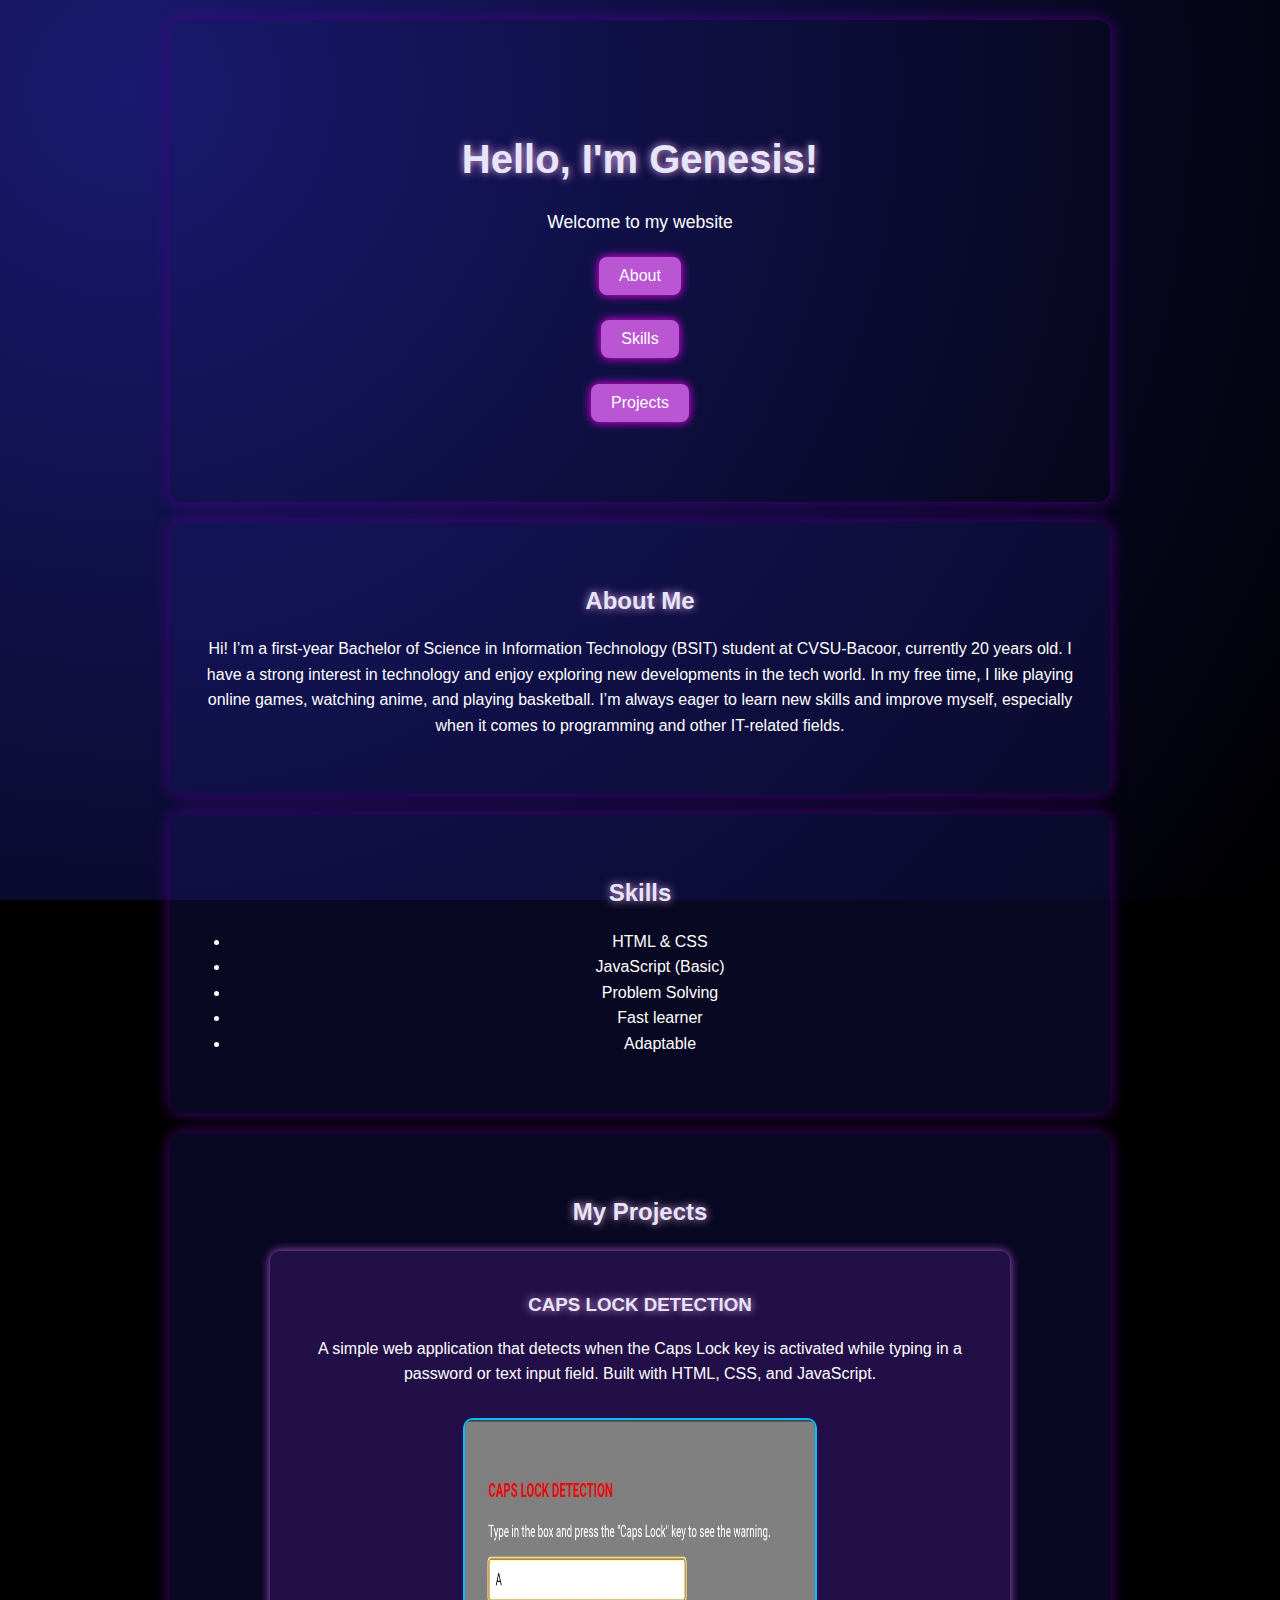
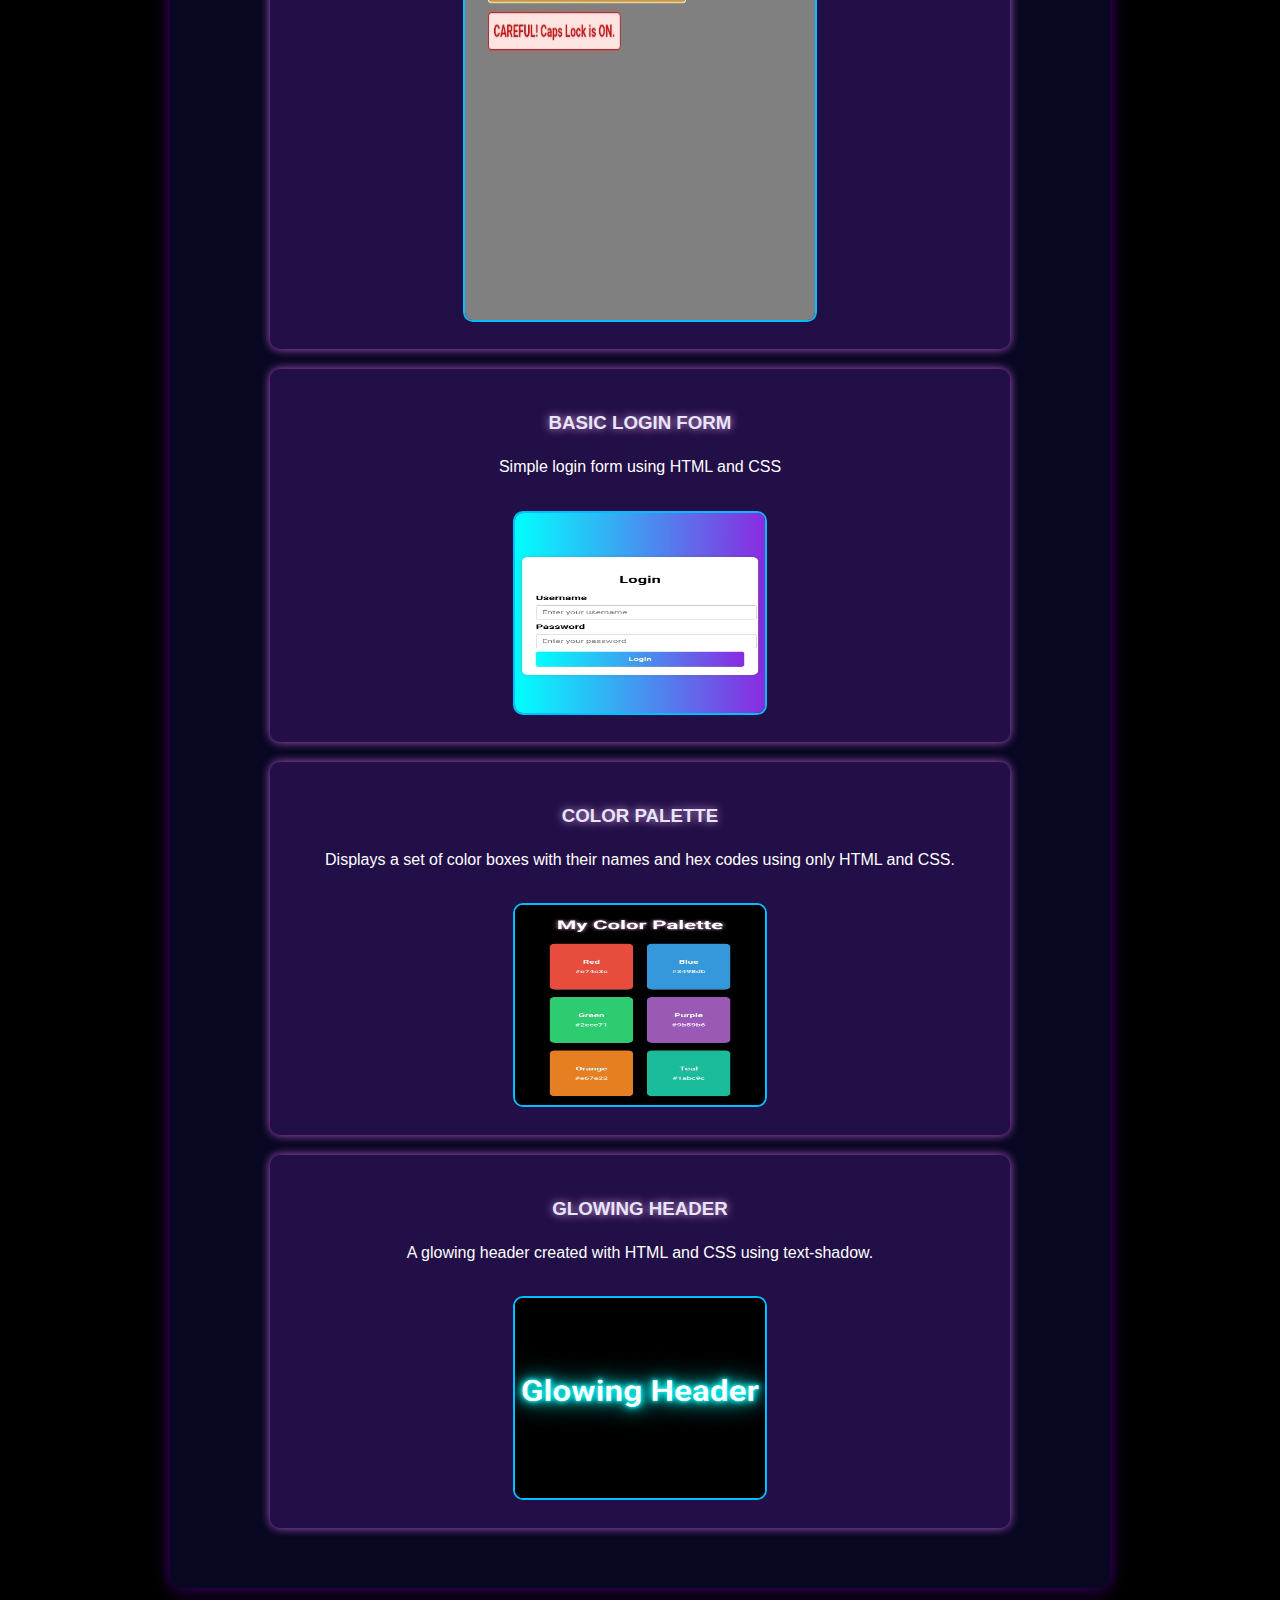
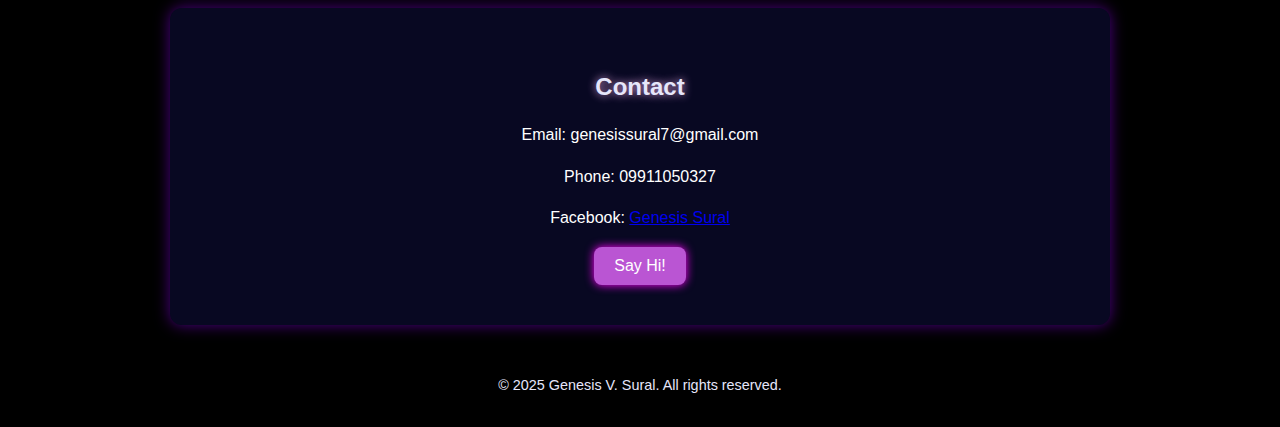
<file: index.html>
<!DOCTYPE html>
<html>
   <head>
     <meta charset="UTF-8" />
     <meta name="viewport" content="width=device-width, initial-scale=1.0" />
     <title>Genesis V. Sural</title>
     <link rel="stylesheet" href="website.style.css" />
   </head>
   <body>
     <section id="landing">
       <h1>Hello, I'm Genesis!</h1>
       <p>Welcome to my website</p>
       <button onclick="scrollToSection('about')">About</button><br><br>
       <button onclick="scrollToSection('skills')">Skills</button><br><br>
       <button onclick="scrollToSection('projects')">Projects</button>
     </section>
     <section id="about">
       <h2>About Me</h2>
       <p>Hi! I’m a first-year Bachelor of Science in Information Technology (BSIT) student at CVSU-Bacoor, currently 20 years old. I have a strong interest in technology and enjoy exploring new developments in the tech world. In my free time, I like playing online games, watching anime, and playing basketball. I’m always eager to learn new skills and improve myself, especially when it comes to programming and other IT-related fields.</p>
     </section>
     <section id="skills">
       <h2>Skills</h2>
       <ul>
         <li>HTML & CSS</li>
         <li>JavaScript (Basic)</li>
         <li>Problem Solving</li>
         <li>Fast learner</li>
         <li>Adaptable</li>
       </ul>
     </section>
     <section id="projects">
       <h2>My Projects</h2>
       <div class="project">
         <h3>CAPS LOCK DETECTION</h3>
         <p>A simple web application that detects when the Caps Lock key is activated while typing in a password or text input field. Built with HTML, CSS, and JavaScript.</p>
         <img src="Screenshot_20250607-230706_2.jpg" alt="Capslock Detection" height="500" width="350">
       </div>
       <div class="project">
         <h3>BASIC LOGIN FORM</h3>
         <p>Simple login form using HTML and CSS</p>
         <img src="Screenshot_20250520-095222_2.jpg" alt="Login Form" height="200" width="250">
       </div>
       </div>
       <div class="project">
         <h3>COLOR PALETTE</h3>
         <p>Displays a set of color boxes with their names and hex codes using only HTML and CSS.</p>
         <img src="Screenshot_20250614-003559_1.jpg" alt="Color Palette" height="200" width="250">
       </div>
       </div>
       <div class="project">
         <h3>GLOWING HEADER</h3>
         <p>A glowing header created with HTML and CSS using text-shadow.</p>
         <img src="Screenshot_20250614-004923_1.jpg" alt="Glowing Header" height="200" width="250">
       </div>
     </section>
     <section id="contact">
       <h2>Contact</h2>
       <p>Email: genesissural7@gmail.com</p>
       <p>Phone: 09911050327</p>
       <p>Facebook: <a href="https://www.facebook.com/share/1As5rWviSj/" target="_blank">Genesis Sural</a></p>
       <button onclick="showMessage()">Say Hi!</button>
     </section>
     <footer>
       <p>&copy; 2025 Genesis V. Sural. All rights reserved.</p>
     </footer>
     <script src="script.js"></script>
   </body>
</html>
</file>
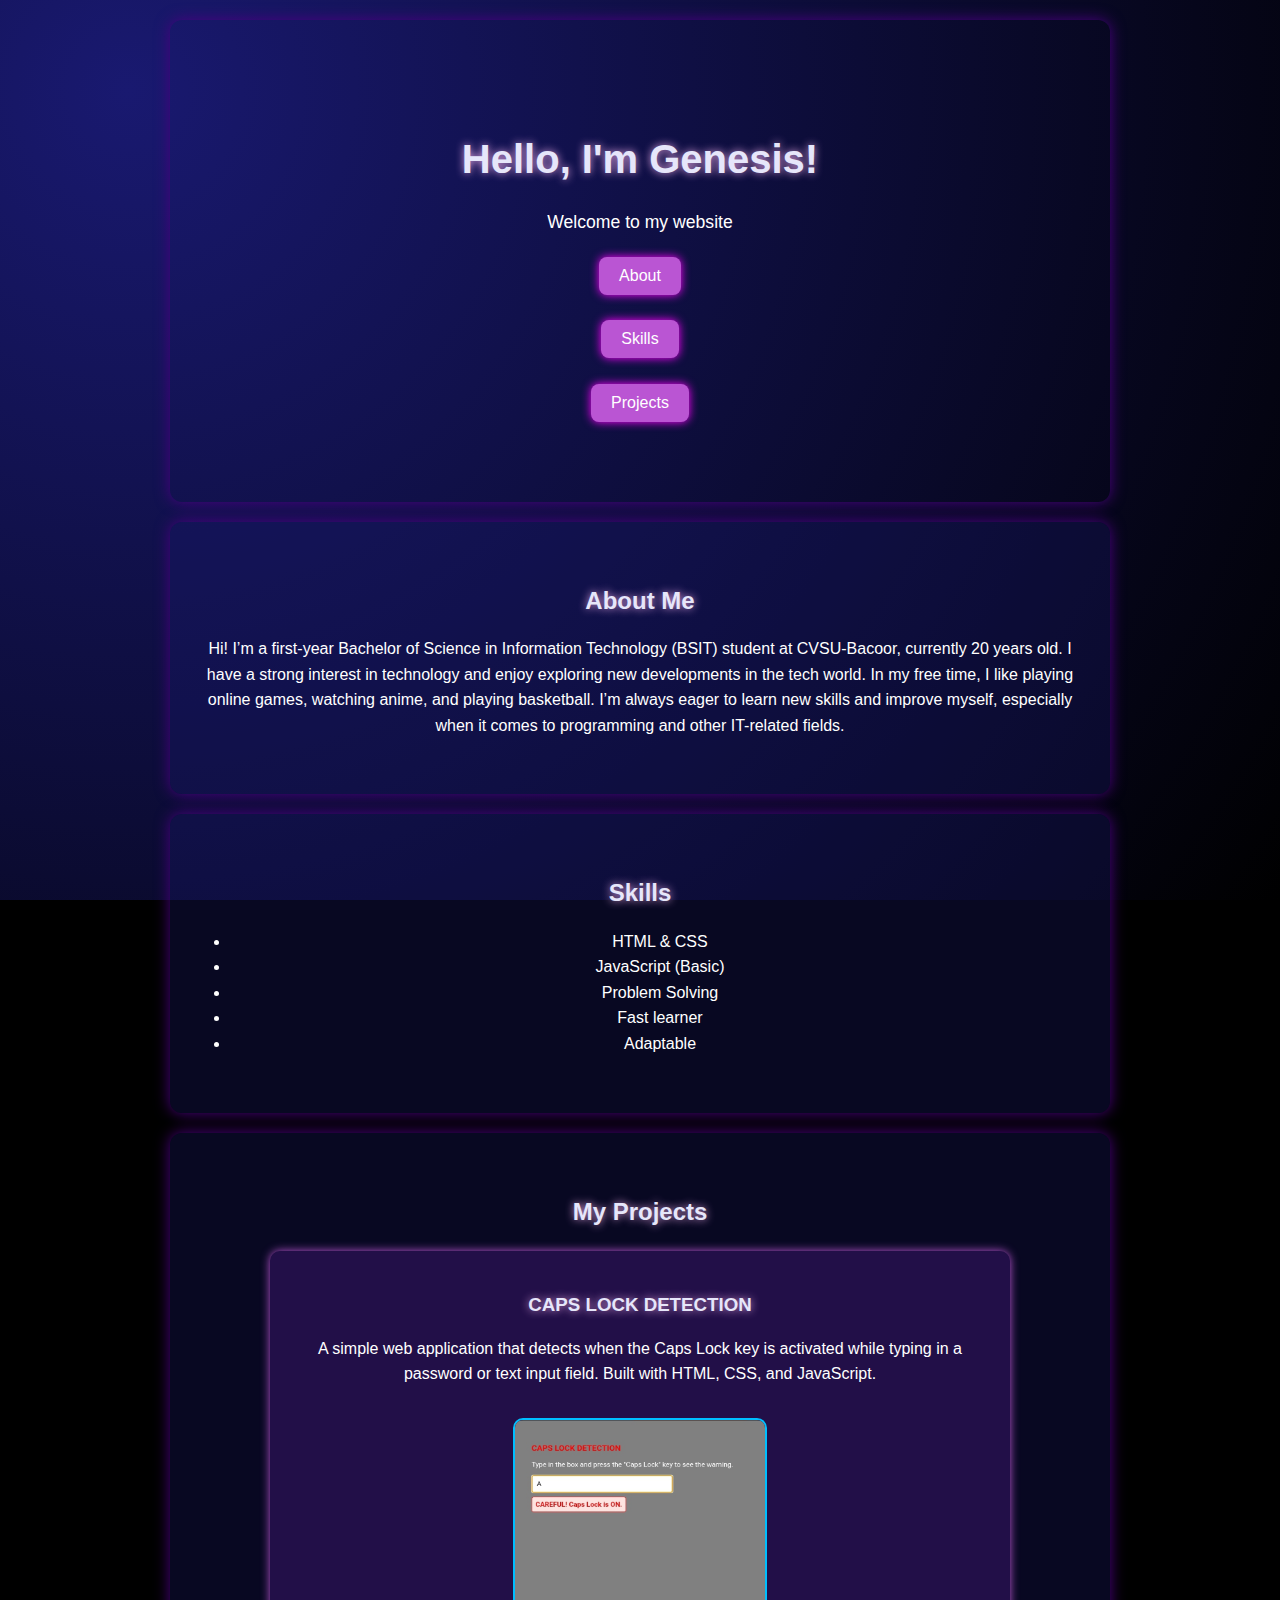
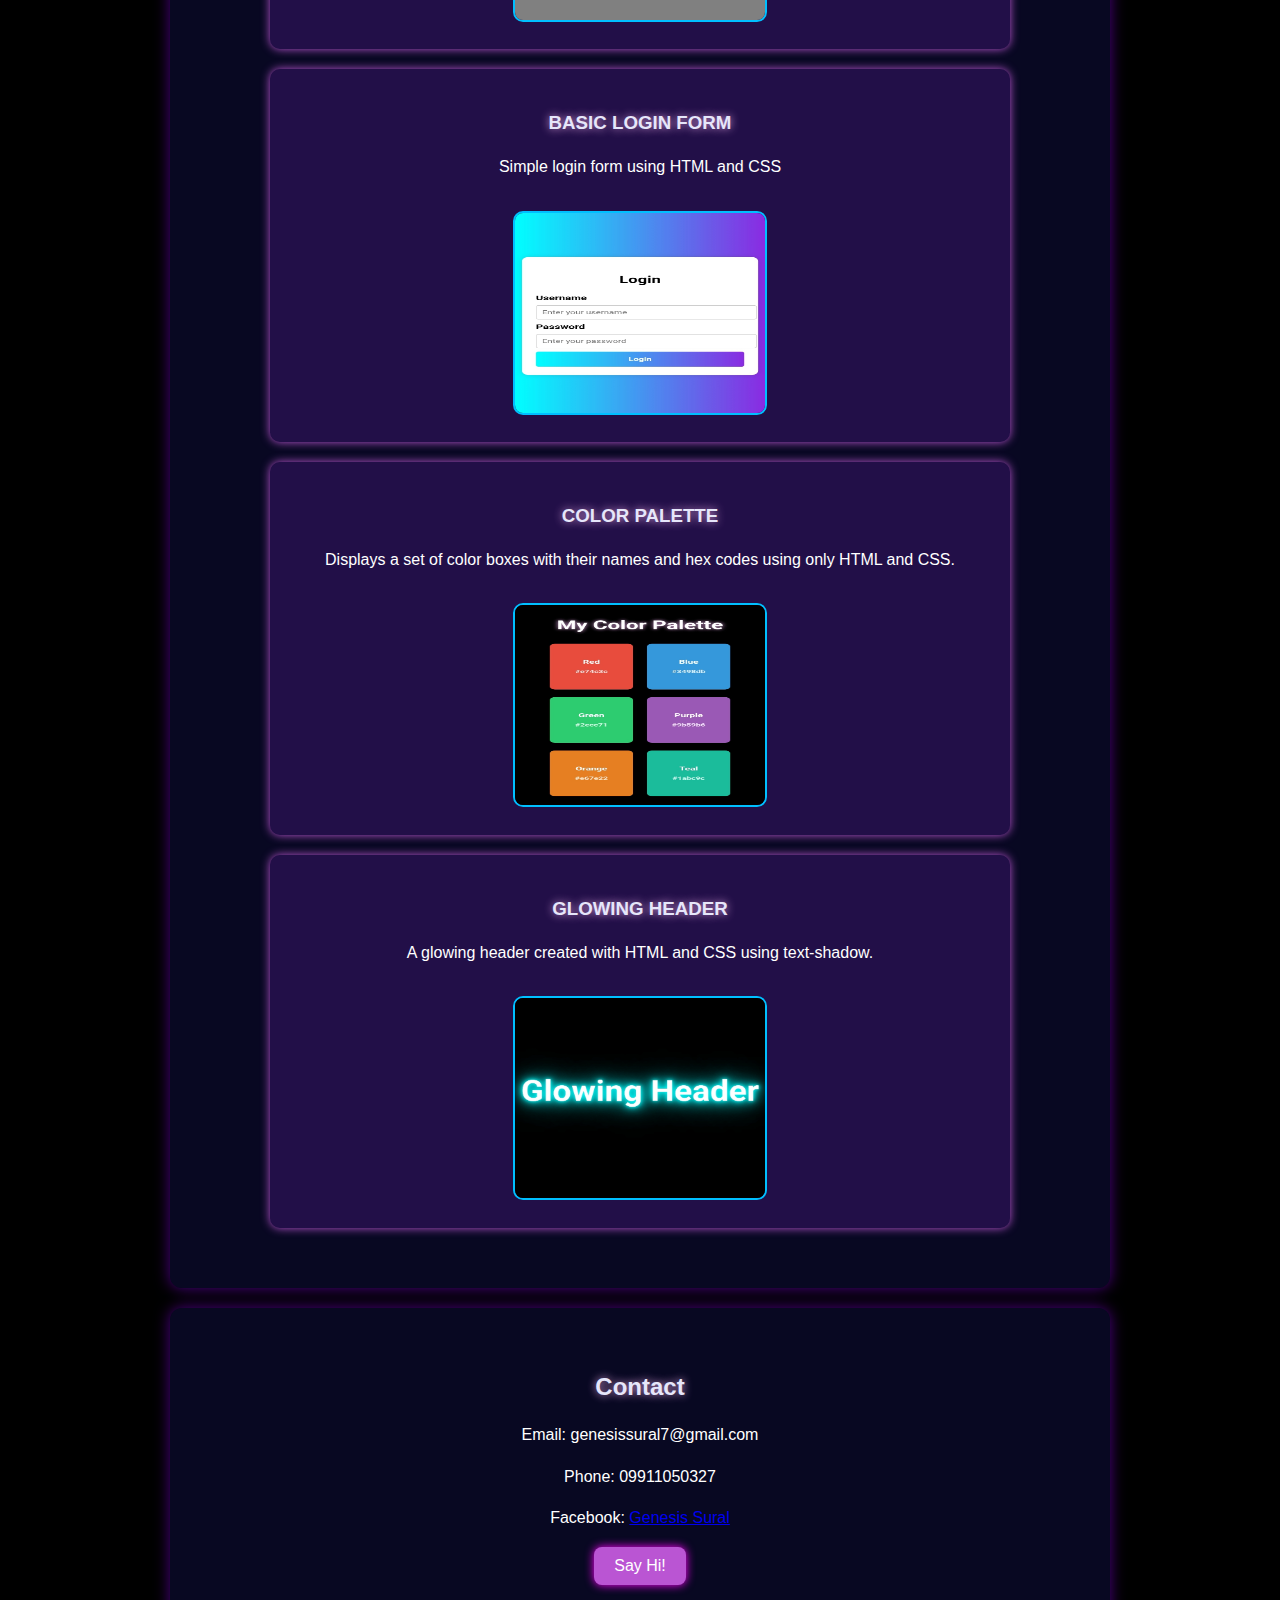
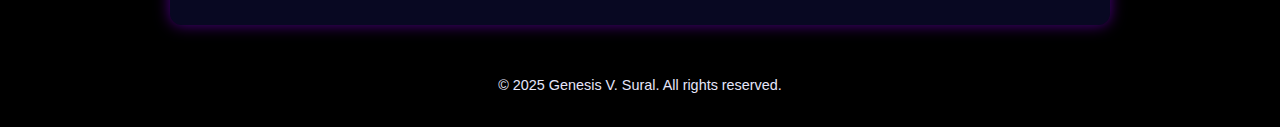
<file: final project .html>
<!DOCTYPE html>
<html>
   <head>
     <meta charset="UTF-8" />
     <meta name="viewport" content="width=device-width, initial-scale=1.0" />
     <title>Genesis V. Sural</title>
     <link rel="stylesheet" href="website.style.css" />
   </head>
   <body>
     <section id="landing">
       <h1>Hello, I'm Genesis!</h1>
       <p>Welcome to my website</p>
       <button onclick="scrollToSection('about')">About</button><br><br>
       <button onclick="scrollToSection('skills')">Skills</button><br><br>
       <button onclick="scrollToSection('projects')">Projects</button>
     </section>
     <section id="about">
       <h2>About Me</h2>
       <p>Hi! I’m a first-year Bachelor of Science in Information Technology (BSIT) student at CVSU-Bacoor, currently 20 years old. I have a strong interest in technology and enjoy exploring new developments in the tech world. In my free time, I like playing online games, watching anime, and playing basketball. I’m always eager to learn new skills and improve myself, especially when it comes to programming and other IT-related fields.</p>
     </section>
     <section id="skills">
       <h2>Skills</h2>
       <ul>
         <li>HTML & CSS</li>
         <li>JavaScript (Basic)</li>
         <li>Problem Solving</li>
         <li>Fast learner</li>
         <li>Adaptable</li>
       </ul>
     </section>
     <section id="projects">
       <h2>My Projects</h2>
       <div class="project">
         <h3>CAPS LOCK DETECTION</h3>
         <p>A simple web application that detects when the Caps Lock key is activated while typing in a password or text input field. Built with HTML, CSS, and JavaScript.</p>
         <img src="Screenshot_20250607-230706_2.jpg" alt="Test photo" height="200" width="250">
       </div>
       <div class="project">
         <h3>BASIC LOGIN FORM</h3>
         <p>Simple login form using HTML and CSS</p>
         <img src="Screenshot_20250520-095222_2.jpg" alt="Test photo" height="200" width="250">
       </div>
       </div>
       <div class="project">
         <h3>COLOR PALETTE</h3>
         <p>Displays a set of color boxes with their names and hex codes using only HTML and CSS.</p>
         <img src="Screenshot_20250614-003559_1.jpg" alt="Test photo" height="200" width="250">
       </div>
       </div>
       <div class="project">
         <h3>GLOWING HEADER</h3>
         <p>A glowing header created with HTML and CSS using text-shadow.</p>
         <img src="Screenshot_20250614-004923_1.jpg" alt="Test photo" height="200" width="250">
       </div>
     </section>
     <section id="contact">
       <h2>Contact</h2>
       <p>Email: genesissural7@gmail.com</p>
       <p>Phone: 09911050327</p>
       <p>Facebook: <a href="https://www.facebook.com/share/1As5rWviSj/" target="_blank">Genesis Sural</a></p>
       <button onclick="showMessage()">Say Hi!</button>
     </section>
     <footer>
       <p>&copy; 2025 Genesis V. Sural. All rights reserved.</p>
     </footer>
     <script src="script.js"></script>
   </body>
</html>
</file>
<file: website.style.css>
body {
  margin: 0;
  padding: 0;
  font-family: 'Segoe UI', sans-serif;
  background-color: black;
  color: white;
  background-image: radial-gradient(circle at 10% 10%, midnightblue, black);
  background-attachment: fixed;
  background-repeat: no-repeat;
  background-size: cover;
  line-height: 1.6;
  text-align: center;
}

section {
  padding: 40px 20px;
  max-width: 900px;
  margin: 20px auto;
  border-radius: 12px;
  background-color: rgba(25, 25, 112, 0.3);
  box-shadow: 0 0 15px indigo;
}

h1, h2, h3 {
  color: lavender;
  margin-bottom: 15px;
  text-shadow: 0 0 8px plum;
}

button {
  padding: 10px 20px;
  background-color: mediumorchid;
  color: white;
  border: none;
  border-radius: 8px;
  cursor: pointer;
  font-size: 1rem;
  box-shadow: 0 0 10px magenta;
  transition: background-color 0.3s ease, transform 0.3s ease;
}

button:hover {
  background-color: violet;
  transform: scale(1.05);
}

#landing {
  background-color: transparent;
  padding: 80px 20px;
}

#landing h1 {
  font-size: 2.5rem;
}

#landing p {
  font-size: 1.1rem;
  margin-bottom: 20px;
}

.project {
  background-color: rgba(138, 43, 226, 0.2);
  padding: 20px;
  border-radius: 10px;
  margin: 20px auto;
  box-shadow: 0 0 10px mediumorchid;
  max-width: 700px;
}

.project img {
  margin-top: 15px;
  border-radius: 10px;
  border: 2px solid deepskyblue;
}

footer {
  background-color: black;
  color: lavender;
  text-align: center;
  padding: 15px 0;
  font-size: 0.9rem;
}

.navbar {
  position: fixed;
  top: 0;
  right: 0;
  padding: 10px 30px;
  z-index: 999;
  background-color: rgba(25, 25, 112, 0.8);
  box-shadow: 0 0 12px mediumorchid;
}

.nav-links {
  list-style: none;
  display: flex;
  gap: 20px;
  margin: 0;
  padding: 0;
}

.nav-links li {
  display: inline;
}

.nav-links li a {
  color: lavender;
  text-decoration: none;
  font-weight: bold;
  font-size: 0.95rem;
  padding: 6px 10px;
  border-radius: 6px;
  transition: background 0.3s;
}

.nav-links li a:hover {
  background-color: mediumorchid;
  color: white;
}
</file>
